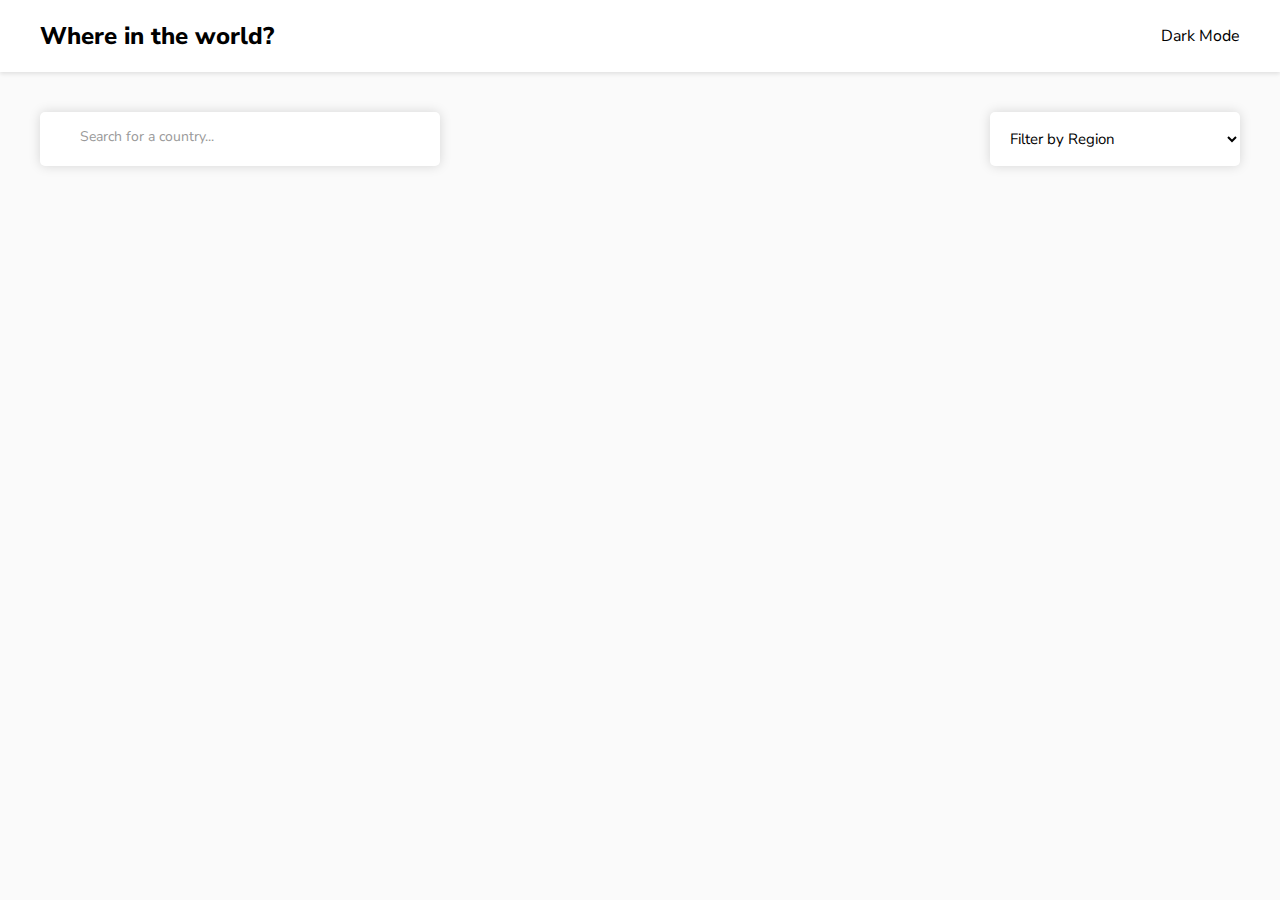
<file: index.html>
<!DOCTYPE html>
<html lang="en">
  <head>
    <meta charset="UTF-8" />
    <meta http-equiv="X-UA-Compatible" content="IE=edge" />
    <meta name="viewport" content="width=device-width, initial-scale=1.0" />
    <title>Countries</title>
    <link
      rel="stylesheet"
      href="https://cdnjs.cloudflare.com/ajax/libs/font-awesome/6.4.0/css/all.min.css"
      integrity="sha512-iecdLmaskl7CVkqkXNQ/ZH/XLlvWZOJyj7Yy7tcenmpD1ypASozpmT/E0iPtmFIB46ZmdtAc9eNBvH0H/ZpiBw=="
      crossorigin="anonymous"
      referrerpolicy="no-referrer"
    />
    <link
      href="https://fonts.googleapis.com/css?family=Nunito+Sans:300,regular,500,600,700,800"
      rel="stylesheet"
    />
    <link rel="stylesheet" href="style.css" />
    <script src="script.js" defer></script>
  </head>
  <body class="parent-container">
    <header class="header-container">
      <div class="header-content">
        <h2 class="title"><a href="/">Where in the world?</a></h2>
        <p class="theme-changer"><i class="fa-regular fa-moon"></i>&nbsp;&nbsp;&nbsp;Dark Mode</p>
      </div>
    </header>
    <main class="main-content">
      <div class="search-filter-container">
        <div class="search-container">
          <i class="fa-solid fa-magnifying-glass"></i>
          <input type="text" placeholder="Search for a country...">
        </div>
        <select class="filter-by-region">
          <option hidden>Filter by Region</option>
          <option value="Africa">Africa</option>
          <option value="America">America</option>
          <option value="Asia">Asia</option>
          <option value="Europe">Europe</option>
          <option value="Oceania">Oceania</option>
        </select>
      </div>
      <div class="countries-container"></div>
    </main>
  </body>
</html>
</file>
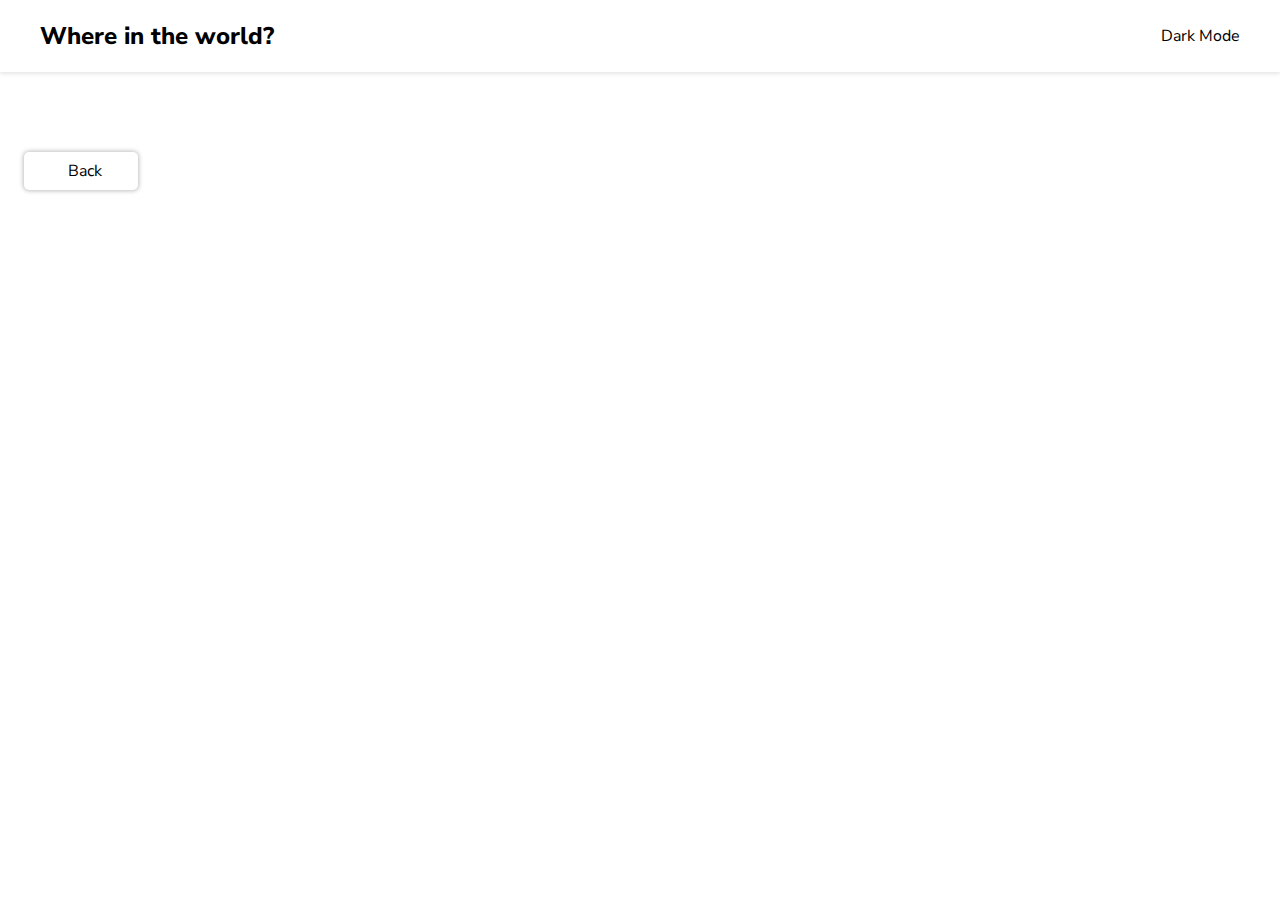
<file: country.html>
<!DOCTYPE html>
<html lang="en">
  <head>
    <meta charset="UTF-8" />
    <meta name="viewport" content="width=device-width, initial-scale=1.0" />
    <title>Country</title>
    <script src="country.js" defer></script>
    <link
      rel="stylesheet"
      href="https://cdnjs.cloudflare.com/ajax/libs/font-awesome/6.4.0/css/all.min.css"
      integrity="sha512-iecdLmaskl7CVkqkXNQ/ZH/XLlvWZOJyj7Yy7tcenmpD1ypASozpmT/E0iPtmFIB46ZmdtAc9eNBvH0H/ZpiBw=="
      crossorigin="anonymous"
      referrerpolicy="no-referrer"
    />
    <link
      href="https://fonts.googleapis.com/css?family=Nunito+Sans:300,regular,500,600,700,800"
      rel="stylesheet"
    />
    <link rel="stylesheet" href="style.css" />
    <link rel="stylesheet" href="country.css" />
  </head>
  <body>
    <header class="header-container">
      <div class="header-content">
        <h2 class="title"><a href="/">Where in the world?</a></h2>
        <p class="theme-changer"><i class="fa-regular fa-moon"></i>&nbsp;&nbsp;Dark Mode</p>
      </div>
    </header>
    <main class="main-section">
      <button class="back-button" onclick="history.back()">
        <i class="fa-solid fa-arrow-left-long"></i>&nbsp;&nbsp;Back
      </button>
      <div class="country-details">
        <div class="country-flag">
          <img />
        </div>
        <div class="details-text-container"></div>
      </div>
    </main>
  </body>
</html>
</file>
<file: style.css>
* {
  box-sizing: border-box;
}

body {
  margin: 0;
  font-family: 'Nunito Sans', sans-serif;
  --background-color: white;
  --text-color: black;
  --elements-color: white;
  background-color: var(--background-color);
  color: var(--text-color)
}

.parent-container {
  --background-color: rgba(0,0,0,0.02);

}

body.dark {
  --background-color:hsl(207, 26%, 17%);
  --elements-color: hsl(209, 23%, 22%);
  --text-color: white;
}

.title {
  font-weight: 800;
  cursor: pointer;
}

.theme-changer {
  cursor: pointer;
}
.theme-changer i {
  transform: rotate(337deg);

}

.header-container {
  box-shadow: 0 2px 4px 0px rgb(0,0,0,0.1);
  padding-inline: 24px;
  background-color: var(--elements-color);
}

.header-content {
  display: flex;
  align-items: center;
  justify-content: space-between;
  max-width: 1200px;
  margin-inline: auto;
}

.main-content {
  padding: 24px;
}

.search-filter-container {
  margin-block: 16px 48px;
  max-width: 1200px;
  margin-inline: auto;
  display: flex;
  justify-content: space-between;
}

.search-container {
  box-shadow: 0 0px 12px 0px rgb(0,0,0,0.15);
  padding: 12px 24px;
  border-radius: 5px;
  background-color: var(--elements-color);
  max-width: 400px;
  width: 100%;
  color: var(--text-color);
  overflow: hidden;
}

.search-filter-container input {
  font-size: inherit;
  font-family: inherit;
  outline: none;
  border: 0;
  margin-left: 14px;
  width: 90%;
  background-color: inherit;
  color: inherit;
}

.search-filter-container input::placeholder {
  color: #999;
  font-size: 14px;
}

.filter-by-region {
  box-shadow: 0 0px 12px 0px rgb(0,0,0,0.15);
  outline: none;
  border: none;
  padding: 16px;
  width: 250px;
  border-radius: 5px;
  background-color: var(--elements-color);
  color: inherit;
  font-family: inherit;
  font-size: 15px;

}
.countries-container {
  max-width: 1200px;
  margin-inline: auto;
  display: flex;
  gap: 58px;
  flex-wrap: wrap;
}

a {
  text-decoration-line: none;
  color: inherit;
}

.country-card {
  display: inline-block;
  width: 256px;
  border-radius: 5px;
  overflow: hidden;
  padding-bottom: 24px;
  background-color: var(--elements-color);
  box-shadow: 0 0px 8px 0px rgb(0,0,0,0.2);
  transition: all 0.2s ease-in-out;
}

.country-card:hover {
  transform: scale(1.03);
  box-shadow: 0 0px 16px 0px rgb(0,0,0,0.2);

}

.country-card img {
  width: 100%;
}

.card-text {
  padding-inline: 16px;
}

.card-title {
  font-size: 24px;
  margin-block: 16px;
}

.card-text p {
  margin-block: 8px;
}

@media (max-width:780px) {
  .header-container {
    padding: 12px 15px;
  }
  .header-content .title{
    font-size: 18px;
  }
  .header-content p {
    font-size: 14px;
  }
  .search-filter-container {
    flex-direction: column;
    gap: 32px;
  }

  .search-filter-container input {
    width: auto;
  }
}
</file>
<file: country.css>
* {
  box-sizing: border-box;
}

.main-section {
  max-width: 1200px;
  margin: 5rem auto 1.25rem;
}
.back-button {
  padding: 8px 36px;
  box-shadow: 0px 0px 4px 1px rgba(0,0,0,0.25);
  border-radius: 5px;
  font-family: inherit;
  font-size: inherit;
  background-color: var(--elements-color);
  color: var(--text-color);
  cursor: pointer;
  outline: none;  
  border: none;
}


.country-details {
  display: flex;
  margin-top: 5rem;
}

.country-flag {
  width: 50%;
}

.country-details img {
  width: 100%;
  padding-right: 15%;
}

.details-text-container {
  margin: 0 auto;
  width: 50%;
  padding-left: 4%;
  margin-top: 1rem;
}

.details-text {
  display: grid;
  grid-template-columns: 1fr 1fr;
  column-gap: 5%;
}

.border-countries {
  margin-top: 4rem;
}
.border-countries p {
  display: inline-block;
  margin-right: 15px;
  margin-bottom: 0;

}

.border-countries a {
  padding: 6px 18px;
  box-shadow: 0px 0px 4px 1px rgba(0,0,0,0.1);
  border-radius: 5px;
  display: inline-block;
  margin-right: 8px;
  margin-top: 15px;
  cursor: pointer;
  background-color: var(--elements-color);

}


@media (max-width:1286px) {
  .main-section {
    margin-inline: 24px;
  }
  .details-text-container {
    margin-top: 0;
  }
}

@media (max-width:1155px) {
  .border-countries {
    margin-top: 2rem;
  }
  .details-text-container {
    padding-left: 0;
  }
}

@media (max-width:1024px) {
  .details-text-container h1{
    margin-top: 0;
    margin-bottom: 1rem;
  }

  .border-countries {
    margin-top: 0;
  }
  .border-countries a {
    margin-left: 0;
    margin-right: 8px;
  }
}

/* @media (max-width:780px) {
  .main-section {
    margin-block: 2.5rem 1rem;
  }
  .back-button {
    padding: 6px 24px;  
  }
  .country-details {
    margin-top: 4rem;
    flex-direction: column;
    align-items: start;
  }

  .details-text-container {
    width: 100%;
  }

  .details-text-container h1{
    margin-top: 3rem;
    margin-bottom: 1rem;
  }
} */

@media (max-width:780px) {
  .main-section {
    margin-block: 2.5rem 1rem;
    
  }
  .back-button {
    padding: 6px 24px;  
  }
  
  .country-details {
    flex-direction: column;
    margin-top: 3.5rem;
  }

  .country-flag, .details-text-container {
    width: 100%;
  }

  .country-flag {
    max-width: 400px;
  }
  .country-flag img {
    padding-right: 0;
    
  }

  .details-text-container h1{
    margin-top: 2rem;
    margin-bottom: 1rem;
    font-size: 1.6rem;
  }
  .details-text {
    grid-template-columns: 1fr;
  }
  .details-text-right {
    margin-top: 10px;
  }
  .border-countries {
    margin-top: 1.5rem;
  }
  .border-countries p {
    display: block;
  }
}
</file>
